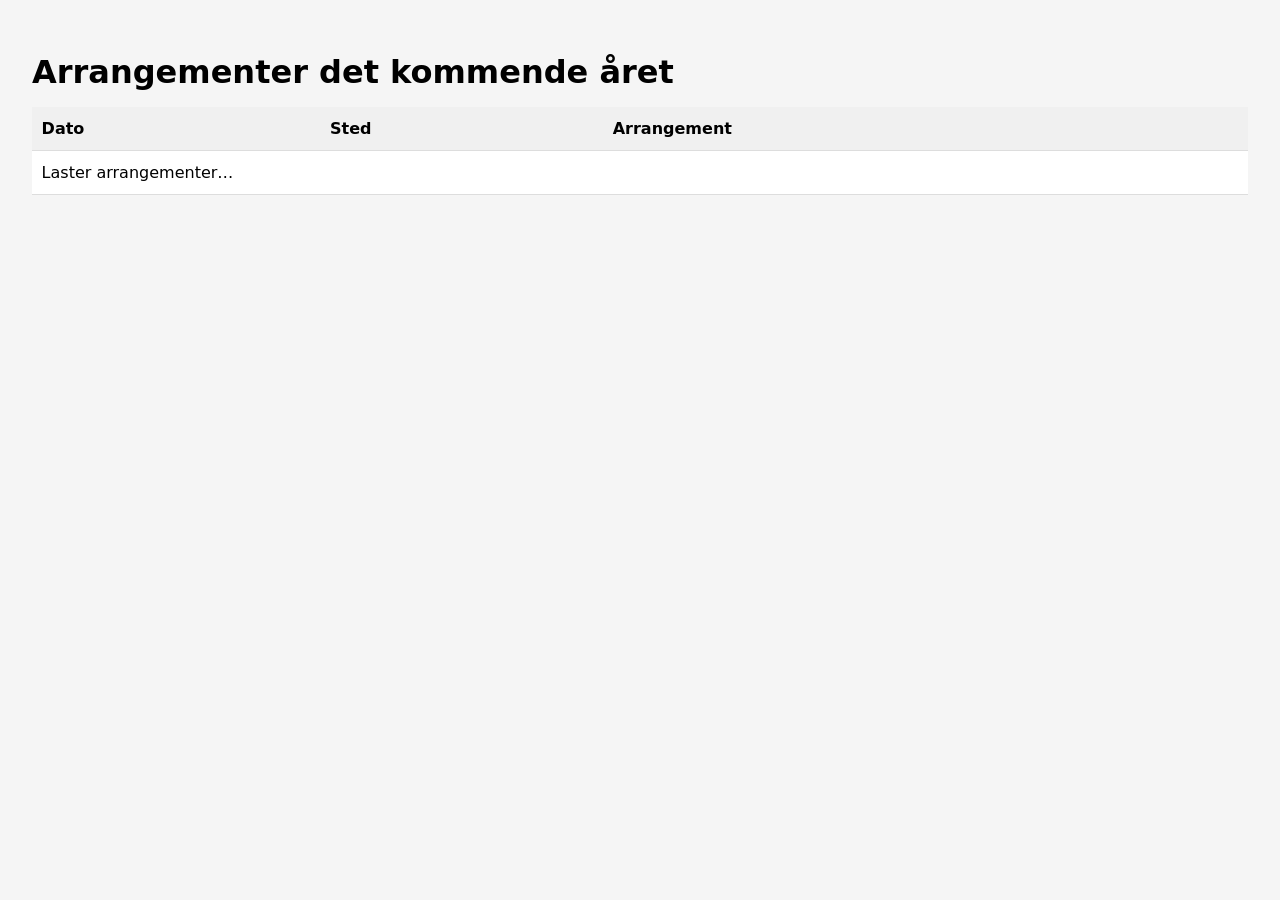
<file: index.html>
<!DOCTYPE html>
<html lang="nb">
<head>
<meta charset="UTF-8">
<title>Arrangementer det kommende året</title>
<meta name="viewport" content="width=device-width, initial-scale=1">

<style>
body{
  font-family: system-ui, sans-serif;
  background:#f5f5f5;
  padding:2rem;
  margin:0;
}

h1{margin-bottom:1rem;}

table{
  width:100%;
  border-collapse:collapse;
  background:#ffffff;
}

th,td{
  padding:0.75rem 0.6rem;
  border-bottom:1px solid #ddd;
  text-align:left;
  vertical-align:top;
}

th{background:#f0f0f0;}

tbody tr:nth-child(even){background:#f3f6f3;}
tbody tr:nth-child(odd){background:#ffffff;}

tr.clickable{cursor:pointer;}
tr.clickable:hover{background:#e8eee8;}

tr.kommende-helg{
  background:#dfeee2 !important;
  border-left:6px solid #4d7c57;
}

.badge{
  margin-left:.5rem;
  padding:.2rem .5rem;
  font-size:.7rem;
  background:#4d7c57;
  color:#fff;
  border-radius:4px;
}

.year{
  font-size:0.8rem;
  color:#555;
}

/* ===== MOBIL ===== */
@media(max-width:700px){
  body{padding:1rem;}
  table,thead,tbody,tr,td{display:block;}
  thead{display:none;}

  tbody tr{
    margin-bottom:1rem;
    padding:.75rem;
    border-radius:12px;
    box-shadow:0 2px 8px rgba(0,0,0,.06);
  }

  td{
    border:none;
    padding:.3rem 0;
  }

  td::before{
    content:attr(data-label);
    display:block;
    font-size:.7rem;
    font-weight:600;
    text-transform:uppercase;
    color:#666;
    margin-bottom:.1rem;
  }
}
</style>
</head>

<body>

<h1>Arrangementer det kommende året</h1>

<table>
  <thead>
    <tr>
      <th>Dato</th>
      <th>Sted</th>
      <th>Arrangement</th>
    </tr>
  </thead>
  <tbody id="arrangementer">
    <tr><td colspan="3">Laster arrangementer…</td></tr>
  </tbody>
</table>

<script>
const API =
 "https://www.markedsdager.no/wp-json/wp/v2/event" +
 "?eventcat=30&per_page=50&_jsonp=visArrangementer";

const MONTHS={
  januar:0,februar:1,mars:2,april:3,mai:4,juni:5,
  juli:6,august:7,september:8,oktober:9,november:10,desember:11
};

const DAGINDEX={
  søndag:0,mandag:1,tirsdag:2,onsdag:3,
  torsdag:4,fredag:5,lørdag:6
};

function strip(html){
  const d=document.createElement("div");
  d.innerHTML=html;
  return d.textContent.trim();
}

function finnUkedag(text){
  const m=text.toLowerCase().match(
    /(søndag|mandag|tirsdag|onsdag|torsdag|fredag|lørdag)/
  );
  return m ? DAGINDEX[m[1]] : null;
}

/* enkel dato */
function finnDato(text){
  const m=text.toLowerCase().match(
    /(\d{1,2})\.\s*(januar|februar|mars|april|mai|juni|juli|august|september|oktober|november|desember)(?:\s*(\d{4}))?/
  );
  if(!m) return null;

  const dag=parseInt(m[1],10);
  const aar=m[3]?parseInt(m[3],10):new Date().getFullYear();
  let dato=new Date(aar,MONTHS[m[2]],dag);

  const idag=new Date(); idag.setHours(0,0,0,0);
  if(!m[3] && dato<idag)
    dato=new Date(aar+1,MONTHS[m[2]],dag);

  return dato;
}

/* datum of datum-range */
function finnDatoEllerRange(text){
  const t=text.toLowerCase();

  const r=t.match(
    /(\d{1,2})\.\s*[–-]\s*(\d{1,2})\.\s*(januar|februar|mars|april|mai|juni|juli|august|september|oktober|november|desember)(?:\s*(\d{4}))?/
  );

  const idag=new Date(); idag.setHours(0,0,0,0);

  if(r){
    let start=new Date(
      r[4]?parseInt(r[4],10):idag.getFullYear(),
      MONTHS[r[3]], parseInt(r[1],10)
    );
    let end=new Date(
      r[4]?parseInt(r[4],10):idag.getFullYear(),
      MONTHS[r[3]], parseInt(r[2],10)
    );

    if(!r[4] && end<idag){
      start=new Date(start.getFullYear()+1,start.getMonth(),start.getDate());
      end=new Date(end.getFullYear()+1,end.getMonth(),end.getDate());
    }

    return {start,end,isRange:true};
  }

  const enkel=finnDato(text);
  return enkel ? {start:enkel,end:enkel,isRange:false} : null;
}

function kommendeHelg(d){
  const i=new Date(); i.setHours(0,0,0,0);
  const fredag=new Date(i);
  fredag.setDate(i.getDate()+((5-i.getDay()+7)%7));
  const søndag=new Date(fredag);
  søndag.setDate(fredag.getDate()+2);
  return d>=fredag && d<=søndag;
}

function formatDatoRange(start,end){
  const dager=["Søndag","Mandag","Tirsdag","Onsdag","Torsdag","Fredag","Lørdag"];
  const mnd=["januar","februar","mars","april","mai","juni","juli","august","september","oktober","november","desember"];

  if(start.getTime()===end.getTime()){
    return `
      ${dager[start.getDay()]} ${start.getDate()}. ${mnd[start.getMonth()]}
      <div class="year">${start.getFullYear()}</div>
    `;
  }

  if(start.getMonth()===end.getMonth()){
    return `
      ${start.getDate()}.–${end.getDate()}. ${mnd[start.getMonth()]}
      <div class="year">${start.getFullYear()}</div>
    `;
  }

  return `
    ${start.getDate()}. ${mnd[start.getMonth()]} – ${end.getDate()}. ${mnd[end.getMonth()]}
    <div class="year">${start.getFullYear()}</div>
  `;
}

function visArrangementer(events){
  const tbody=document.getElementById("arrangementer");
  tbody.innerHTML="";

  const idag=new Date(); idag.setHours(0,0,0,0);
  const ettAar=new Date(idag); ettAar.setFullYear(idag.getFullYear()+1);

  const brukt=new Set();

  events
    .map(e=>{
      const tekst=strip(e.title.rendered+" "+e.excerpt.rendered+" "+e.content.rendered);
      const periode=finnDatoEllerRange(tekst);
      if(!periode) return null;

      const {start,end,isRange}=periode;
      if(end<idag || start>ettAar) return null;

      const ukedag=finnUkedag(tekst);
      if(!isRange && ukedag!==null && ukedag!==start.getDay())
        return null;

      const tittel=strip(e.title.rendered);
      const sted=(e.class_list||[])
        .find(c=>c.startsWith("location-"))
        ?.replace("location-","").replace(/-/g," ")
        .replace(/\b\w/g,l=>l.toUpperCase()) || "";

      const nøkkel=`${start}|${end}|${sted}|${tittel}`;
      if(brukt.has(nøkkel)) return null;
      brukt.add(nøkkel);

      return {start,end,isRange,sted,tittel,tekst:strip(e.excerpt.rendered),link:e.link};
    })
    .filter(Boolean)
    .sort((a,b)=>a.start-b.start)
    .forEach(a=>{
      const tr=document.createElement("tr");
      tr.className="clickable";
      if(!a.isRange && kommendeHelg(a.start)) tr.classList.add("kommende-helg");
      tr.onclick=()=>window.open(a.link,"_blank");

      tr.innerHTML=`
        <td data-label="Dato">${formatDatoRange(a.start,a.end)}</td>
        <td data-label="Sted">${a.sted}</td>
        <td data-label="Arrangement"><strong>${a.tittel}</strong><br>${a.tekst}</td>
      `;
      tbody.appendChild(tr);
    });

  if(!tbody.innerHTML){
    tbody.innerHTML="<tr><td colspan='3'>Ingen kommende arrangementer funnet.</td></tr>";
  }
}

const s=document.createElement("script");
s.src=API;
document.body.appendChild(s);
</script>

</body>
</html>
</file>
